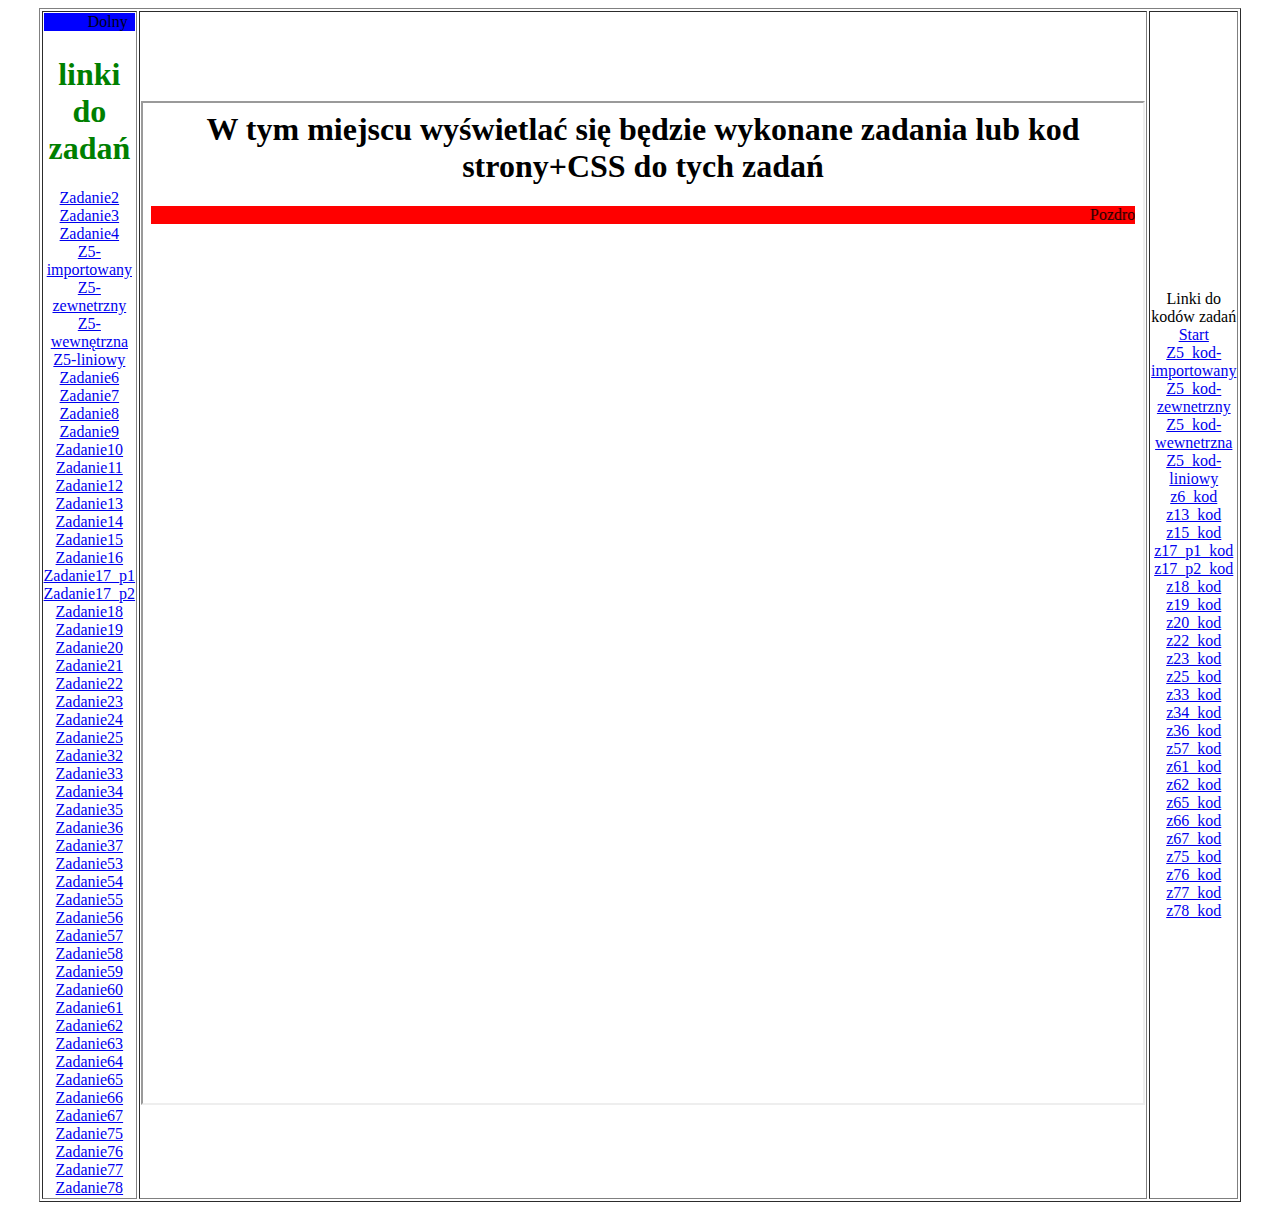
<file: index.html>
<!DOCTYPE html>
<html lang="pl">
<head>
    <meta charset="UTF-8">
</head>
<body>
<table width=95% border="1" align="center">
<tr>
<td width=18% align=center>
<marquee bgcolor="blue">Dolny</marquee>
<h1> <font color="green"> linki do zadań </h1>
<a href="zadanie2_doln.html" target="strony">Zadanie2</a>
<br>
<a href="zadanie3_doln.html" target="strony">Zadanie3</a>
<br>
<a href="zadanie4_doln.html" target="strony">Zadanie4</a>
<br>
<a href="doln_z5_1.html" target="strony">Z5-importowany</a>
<br>
<a href="doln_z5_2.html" target="strony">Z5-zewnetrzny</a>
<br>
<a href="doln_z5_3.html" target="strony">Z5-wewnętrzna</a>
<br>
<a href="doln_z5_4.html" target="strony">Z5-liniowy</a>
<br>
<a href="zadanie6_doln.html" target="strony">Zadanie6</a>
<br>
<a href="zadanie7_doln.html" target="strony">Zadanie7</a>
<br>
<a href="zadanie8_doln.html" target="strony">Zadanie8</a>
<br>
<a href="zadanie9_doln.html" target="strony">Zadanie9</a>
<br>
<a href="zadanie10_doln.html" target="strony">Zadanie10</a>
<br>
<a href="zadanie11_doln.html" target="strony">Zadanie11</a>
<br>
<a href="zadanie12_doln.html" target="strony">Zadanie12</a>
<br>
<a href="zadanie13_doln.html" target="strony">Zadanie13</a>
<br>
<a href="zadanie14_doln.html" target="strony">Zadanie14</a>
<br>
<a href="zadanie15_doln.html" target="strony">Zadanie15</a>
<br>
<a href="zadanie16_doln.html" target="strony">Zadanie16</a>
<br>
<a href="zadanie17_p1_doln.html" target="strony">Zadanie17_p1</a>
<br>
<a href="zadanie17_p2_doln.html" target="strony">Zadanie17_p2</a>
<br>
<a href="zadanie18_doln.html" target="strony">Zadanie18</a>
<br>
<a href="zadanie19_doln.html" target="strony">Zadanie19</a>
<br>
<a href="zadanie20_doln.html" target="strony">Zadanie20</a>
<br>
<a href="zadanie21_doln.html" target="strony">Zadanie21</a>
<br>
<a href="zadanie22_doln.html" target="strony">Zadanie22</a>
<br>
<a href="zadanie23_doln.html" target="strony">Zadanie23</a>
<br>
<a href="zadanie24_doln.html" target="strony">Zadanie24</a>
<br>
<a href="zadanie25_doln.html" target="strony">Zadanie25</a>
<br>
<a href="zadanie32_doln.html" target="strony">Zadanie32</a>
<br>
<a href="zadanie33_doln.html" target="strony">Zadanie33</a>
<br>
<a href="zadanie34_doln.html" target="strony">Zadanie34</a>
<br>
<a href="zadanie35_doln.html" target="strony">Zadanie35</a>
<br>
<a href="zadanie36_doln.html" target="strony">Zadanie36</a>
<br>
<a href="zadanie37_doln.html" target="strony">Zadanie37</a>
<br>
<a href="zadanie53_doln.html" target="strony">Zadanie53</a>
<br>
<a href="zadanie54_doln.html" target="strony">Zadanie54</a>
<br>
<a href="zadanie55_doln.html" target="strony">Zadanie55</a>
<br>
<a href="zadanie56_doln.html" target="strony">Zadanie56</a>
<br>
<a href="zadanie57_doln.html" target="strony">Zadanie57</a>
<br>
<a href="zadanie58_doln.html" target="strony">Zadanie58</a>
<br>
<a href="zadanie59_doln.html" target="strony">Zadanie59</a>
<br>
<a href="zadanie60_doln.html" target="strony">Zadanie60</a>
<br>
<a href="zadanie61_doln.html" target="strony">Zadanie61</a>
<br>
<a href="zadanie62_doln.html" target="strony">Zadanie62</a>
<br>
<a href="zadanie63_doln.html" target="strony">Zadanie63</a>
<br>
<a href="zadanie64_doln.html" target="strony">Zadanie64</a>
<br>
<a href="zadanie65_doln.html" target="strony">Zadanie65</a>
<br>
<a href="zadanie66_doln.html" target="strony">Zadanie66</a>
<br>
<a href="zadanie67_doln.html" target="strony">Zadanie67</a>
<br>
<a href="zadanie75_doln.html" target="strony">Zadanie75</a>
<br>
<a href="zadanie76_doln.html" target="strony">Zadanie76</a>
<br>
<a href="zadanie77_doln.html" target="strony">Zadanie77</a>
<br>
<a href="zadanie78_doln.html" target="strony">Zadanie78</a>
</td>

<td align=center><iframe width=1000 height=1000 name="strony" src="start.html" border="0"></iframe>
</td>
<td width=18% align=center>
Linki do kodów zadań
<br>
<a href="start.html" target="strony">Start</a>
<br>
<a href="doln_kod_z5_1.html" target="strony">Z5_kod-importowany</a>
<br>
<a href="doln_kod_z5_2.html" target="strony">Z5_kod-zewnetrzny</a>
<br>
<a href="doln_kod_z5_3.html" target="strony">Z5_kod-wewnetrzna</a>
<br>
<a href="doln_kod_z5_4.html" target="strony">Z5_kod-liniowy</a>
<br>
<a href="doln_z6kod.html" target="strony">z6_kod</a>
<br>
<a href="doln_z13kod.html" target="strony">z13_kod</a>
<br>
<a href="doln_z15kod.html" target="strony">z15_kod</a>
<br>
<a href="doln_z17_p1_kod.html" target="strony">z17_p1_kod</a>
<br>
<a href="doln_z17_p2_kod.html" target="strony">z17_p2_kod</a>
<br>
<a href="doln_z18_kod.html" target="strony">z18_kod</a>
<br>
<a href="doln_z19_kod.html" target="strony">z19_kod</a>
<br>
<a href="doln_z20_kod.html" target="strony">z20_kod</a>
<br>
<a href="doln_z22kod.html" target="strony">z22_kod</a>
<br>
<a href="doln_z23kod.html" target="strony">z23_kod</a>
<br>
<a href="doln_z25_kod.html" target="strony">z25_kod</a>
<br>
<a href="doln_z33kod.html" target="strony">z33_kod</a>
<br>
<a href="doln_z34_kod.html" target="strony">z34_kod</a>
<br>
<a href="zadanie36_doln_kod.html" target="strony">z36_kod</a>
<br>
<a href="zadanie57_doln_kod.html" target="strony">z57_kod</a>
<br>
<a href="zadanie61_doln_kod.html" target="strony">z61_kod</a>
<br>
<a href="zadanie62_doln_kod.html" target="strony">z62_kod</a>
<br>
<a href="zadanie65_doln_kod.html" target="strony">z65_kod</a>
<br>
<a href="zadanie66_doln_kod.html" target="strony">z66_kod</a>
<br>
<a href="zadanie67_doln_kod.html" target="strony">z67_kod</a>
<br>
<a href="zadanie75_doln_kod.html" target="strony">z75_kod</a>
<br>
<a href="zadanie76_doln_kod.html" target="strony">z76_kod</a>
<br>
<a href="zadanie77_doln_kod.html" target="strony">z77_kod</a>
<br>
<a href="zadanie78_doln_kod.html" target="strony">z78_kod</a>


</td>
</tr>
</table>
</body>
</html>
</file>
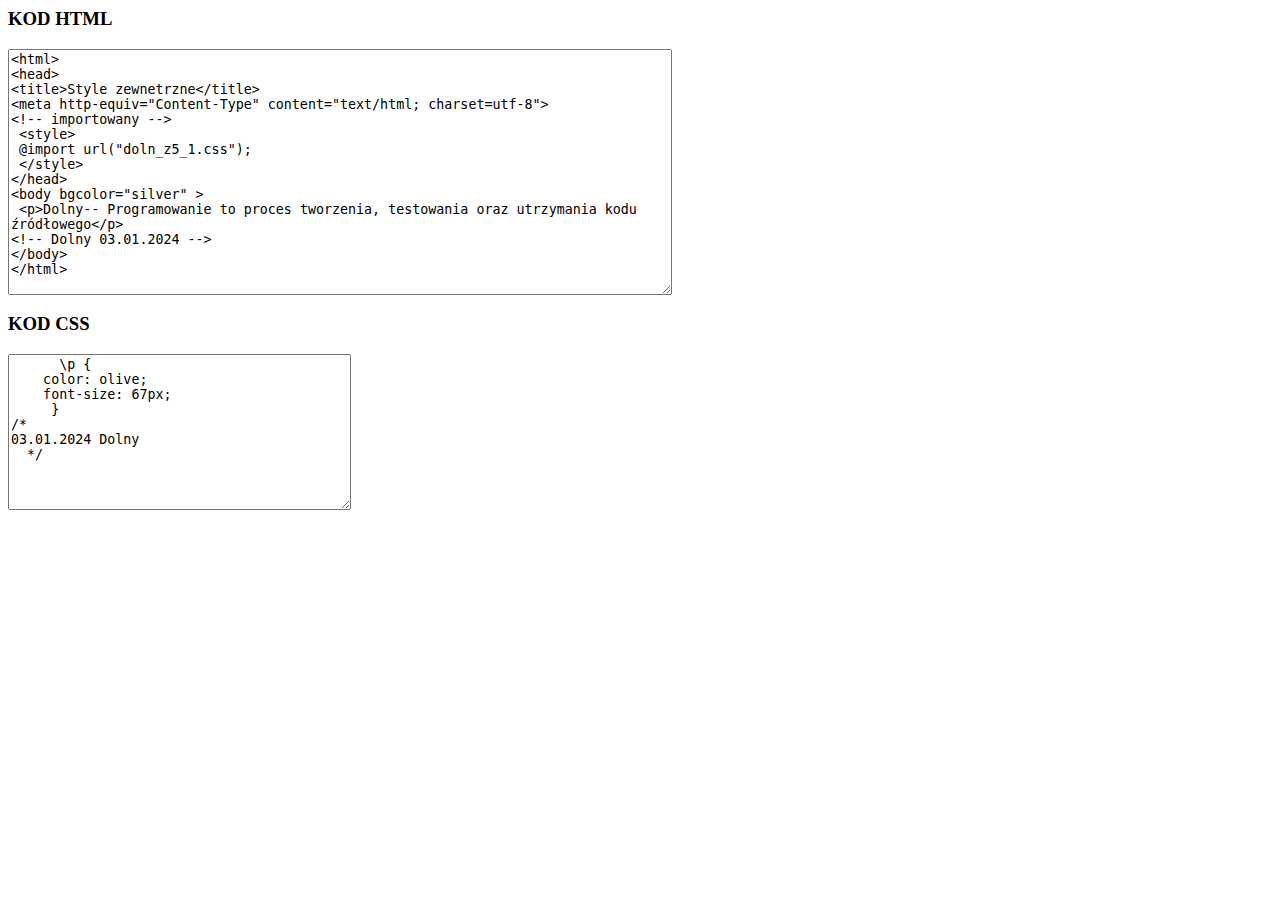
<file: doln_kod_z5_1.html>
<html>
  <head>
    <META charset="UTF-8"> 
  </head>
  <body>
      <h3><b>KOD HTML</b></h3>
      <textarea id="textarea" name="textarea" rows="16" cols="80">
<html>
<head>
<title>Style zewnetrzne</title>
<meta http-equiv="Content-Type" content="text/html; charset=utf-8">
<!-- importowany -->
 <style>
 @import url("doln_z5_1.css");
 </style>
</head>
<body bgcolor="silver" >
 <p>Dolny-- Programowanie to proces tworzenia, testowania oraz utrzymania kodu źródłowego</p>
<!-- Dolny 03.01.2024 -->
</body>
</html>

            </textarea>
            <h3><b>KOD CSS</b></h3>
            <textarea id="textarea" name="textarea" rows="10" cols="40">
      \p {
    color: olive;
    font-size: 67px;
     }
/* 
03.01.2024 Dolny
  */

                    </textarea>
  </body>
</html>
</file>
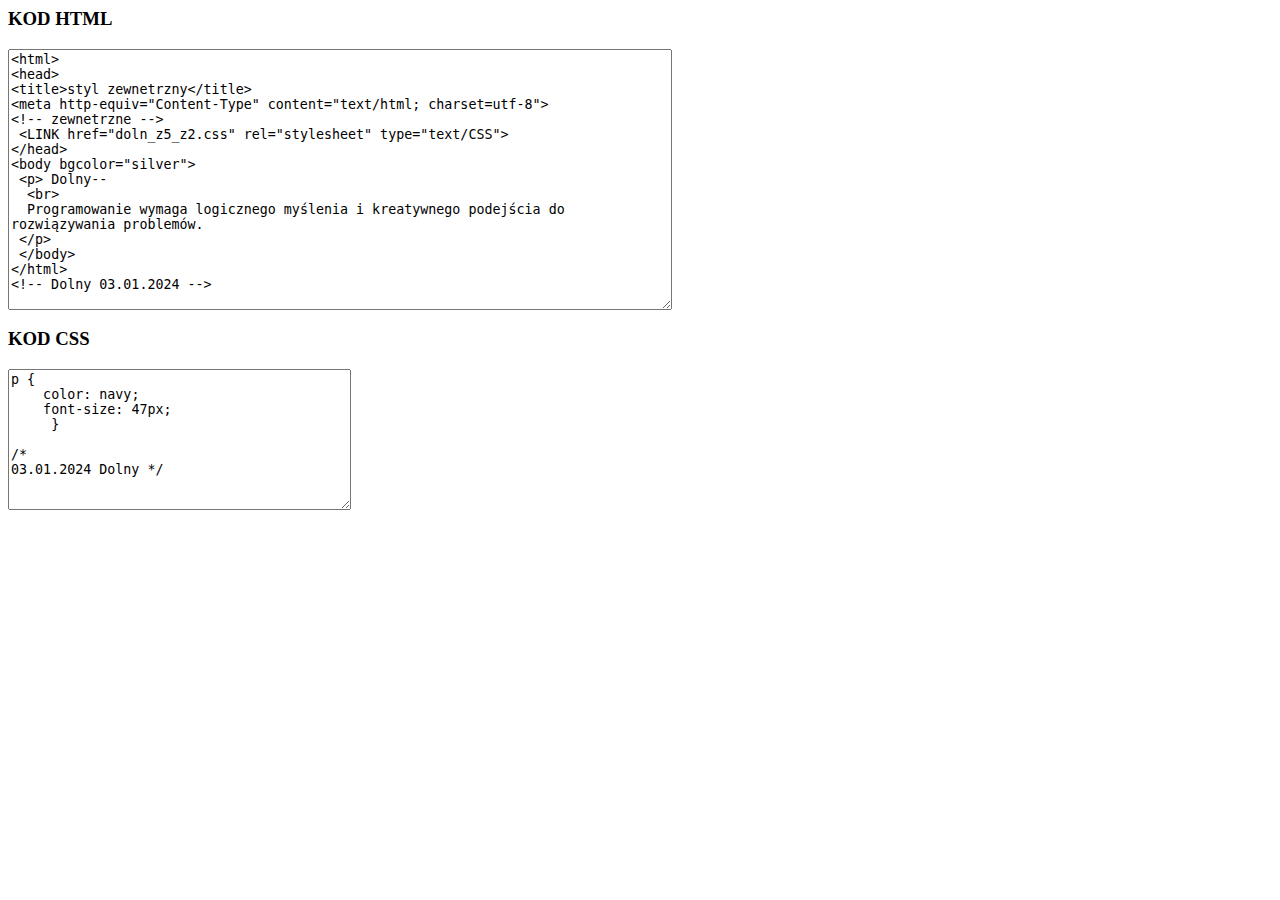
<file: doln_kod_z5_2.html>
<html>
  <head>
    <META charset="UTF-8"> 
  </head>
  <body>
      <h3><b>KOD HTML</b></h3>
      <textarea id="textarea" name="textarea" rows="17" cols="80">
<html>
<head>
<title>styl zewnetrzny</title>
<meta http-equiv="Content-Type" content="text/html; charset=utf-8">
<!-- zewnetrzne -->
 <LINK href="doln_z5_z2.css" rel="stylesheet" type="text/CSS">
</head>
<body bgcolor="silver">
 <p> Dolny--
  <br>
  Programowanie wymaga logicznego myślenia i kreatywnego podejścia do rozwiązywania problemów.
 </p>
 </body>
</html>
<!-- Dolny 03.01.2024 -->

            </textarea>
            <h3><b>KOD CSS</b></h3>
            <textarea id="textarea" name="textarea" rows="9" cols="40">
p {
    color: navy;
    font-size: 47px;
     }
    
/* 
03.01.2024 Dolny */

                    </textarea>
  </body>
</html>
</file>
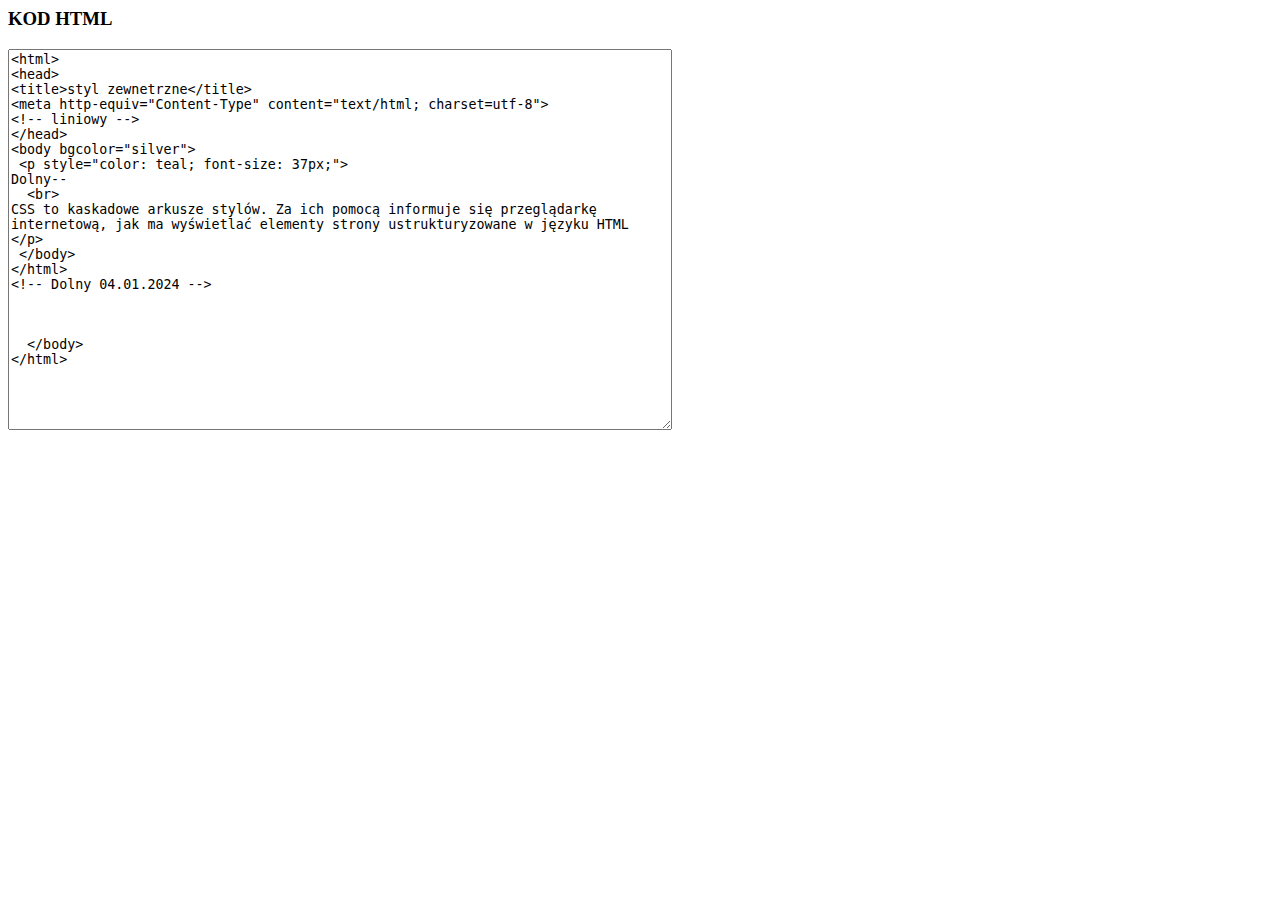
<file: doln_kod_z5_3.html>
<html>
  <head>
    <META charset="UTF-8"> 
  </head>
  <body>
      <h3><b>KOD HTML</b></h3>
      <textarea id="textarea" name="textarea" rows="25" cols="80">
<html>
<head>
<title>styl zewnetrzne</title>
<meta http-equiv="Content-Type" content="text/html; charset=utf-8">
<!-- liniowy -->
</head>
<body bgcolor="silver">
 <p style="color: teal; font-size: 37px;"> 
Dolny--
  <br>
CSS to kaskadowe arkusze stylów. Za ich pomocą informuje się przeglądarkę internetową, jak ma wyświetlać elementy strony ustrukturyzowane w języku HTML
</p>
 </body>
</html>
<!-- Dolny 04.01.2024 -->



  </body>
</html>
</file>
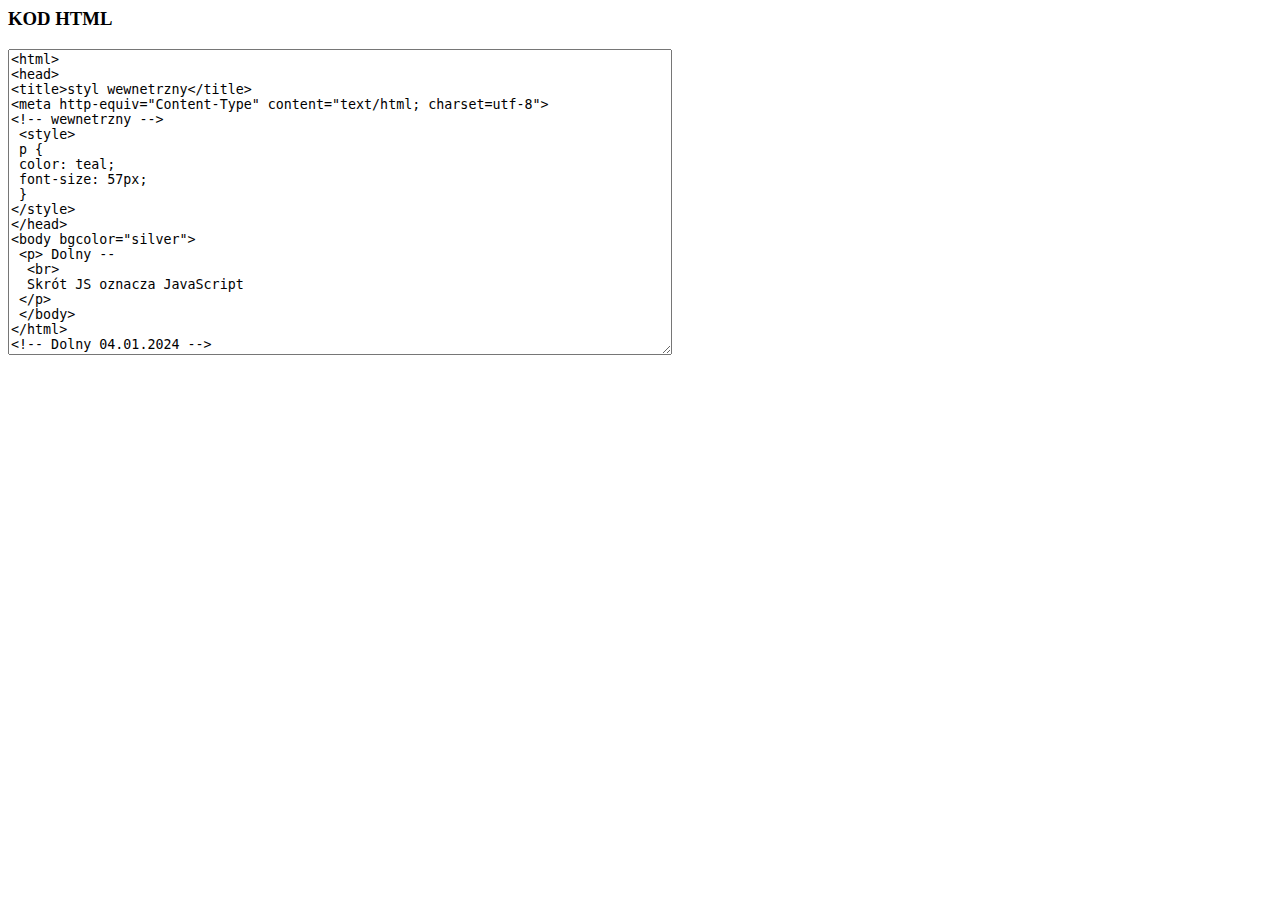
<file: doln_kod_z5_4.html>
<html>
  <head>
    <META charset="UTF-8"> 
  </head>
  <body>
      <h3><b>KOD HTML</b></h3>
      <textarea id="textarea" name="textarea" rows="20" cols="80">
<html>
<head>
<title>styl wewnetrzny</title>
<meta http-equiv="Content-Type" content="text/html; charset=utf-8">
<!-- wewnetrzny -->
 <style>
 p {
 color: teal;
 font-size: 57px;
 }
</style>
</head>
<body bgcolor="silver">
 <p> Dolny --
  <br>
  Skrót JS oznacza JavaScript
 </p>
 </body>
</html>
<!-- Dolny 04.01.2024 -->

  </body>
</html>
</file>
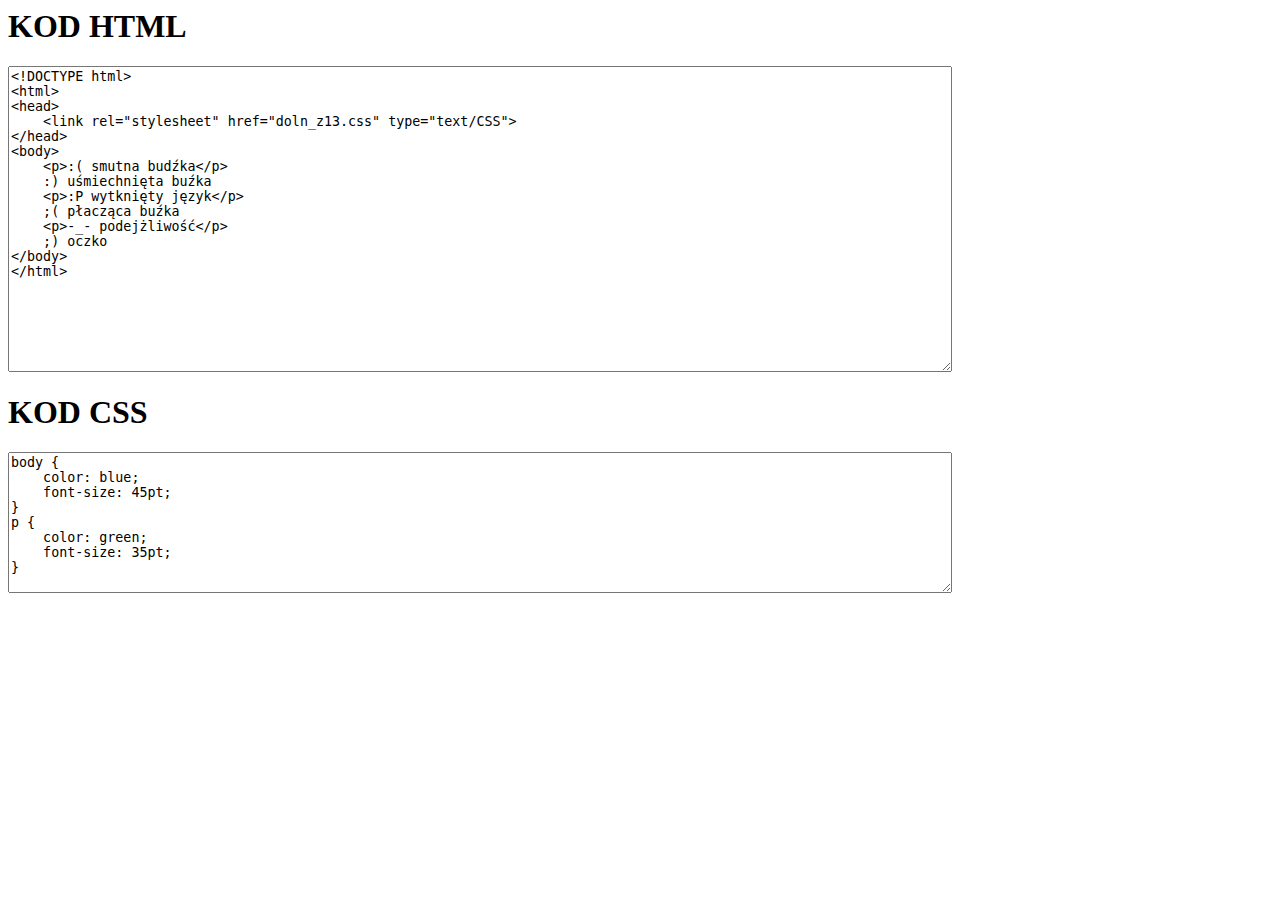
<file: doln_z13kod.html>
<!--Dolny 15.12.2023-->
<html>
<head>
    <meta http-equiv="Content-Type" content="text/html; charset=utf-8">
    <meta charset="UTF-8">
</head>
<body>
    <H1>KOD HTML</H1>
<textarea cols="115" rows="20">
<!DOCTYPE html>
<html>
<head>
    <link rel="stylesheet" href="doln_z13.css" type="text/CSS">
</head>
<body>
    <p>:( smutna budźka</p>
    :) uśmiechnięta buźka
    <p>:P wytknięty język</p>
    ;( płacząca buźka
    <p>-_- podejżliwość</p>
    ;) oczko
</body>
</html>
</textarea>
<H1>KOD CSS</H1>
<textarea cols="115" rows="9">
body {
    color: blue;
    font-size: 45pt;
}
p {
    color: green;
    font-size: 35pt;
}
</textarea>
</body>
</html>
</file>
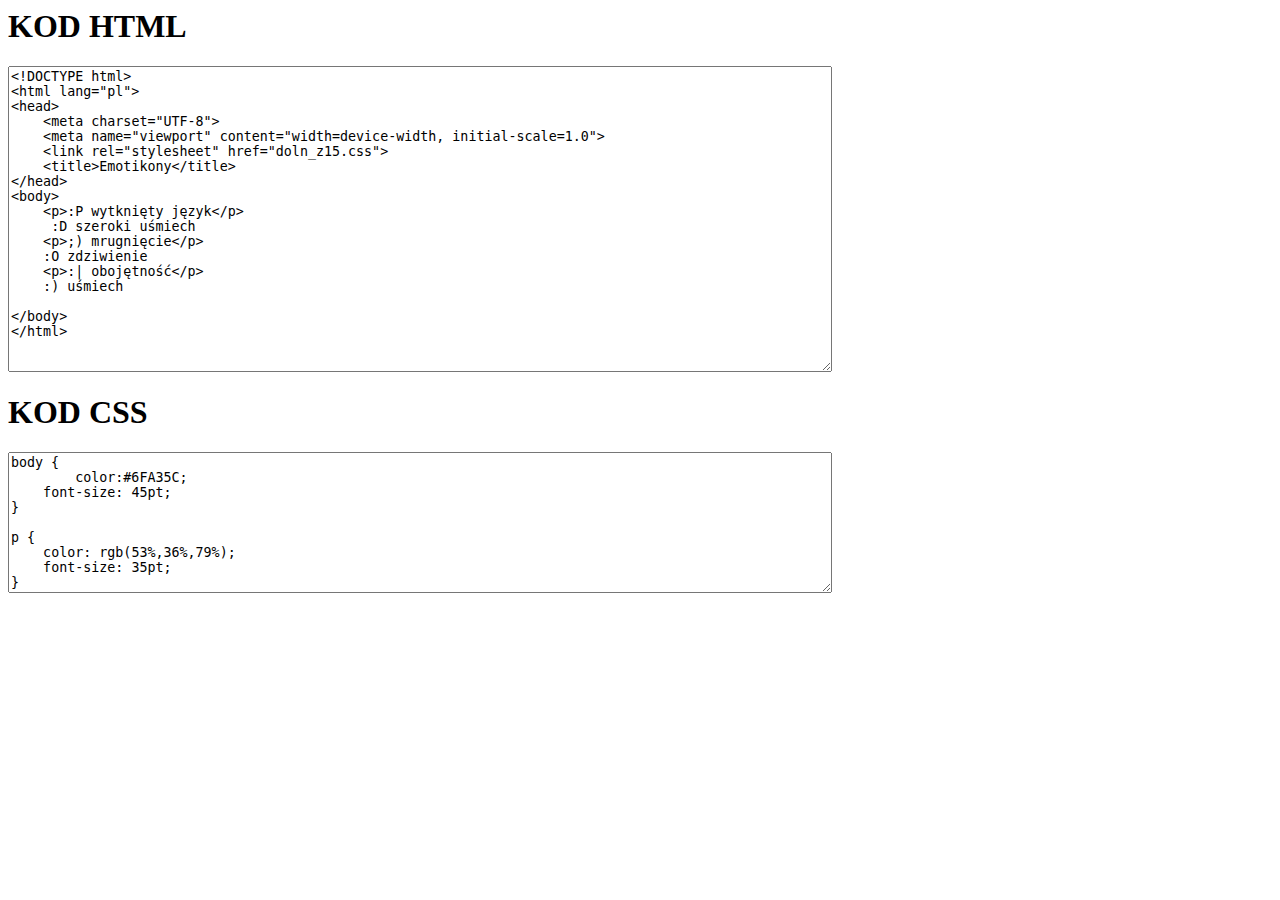
<file: doln_z15kod.html>
<!--Dolny 15.12.2023-->
<html>
<head>
    <meta http-equiv="Content-Type" content="text/html; charset=utf-8">
    <meta charset="UTF-8">
</head>
<body>
    <H1>KOD HTML</H1>
<textarea cols="100" rows="20">
<!DOCTYPE html>
<html lang="pl">
<head>
    <meta charset="UTF-8">
    <meta name="viewport" content="width=device-width, initial-scale=1.0">
    <link rel="stylesheet" href="doln_z15.css">
    <title>Emotikony</title>
</head>
<body>
    <p>:P wytknięty język</p>
     :D szeroki uśmiech
    <p>;) mrugnięcie</p>
    :O zdziwienie
    <p>:| obojętność</p>
    :) uśmiech

</body>
</html>
</textarea>
<H1>KOD CSS</H1>
<textarea cols="100" rows="9">
body {
	color:#6FA35C;
    font-size: 45pt;
}

p {
    color: rgb(53%,36%,79%);
    font-size: 35pt;
}

</textarea>
</body>
</html>
</file>
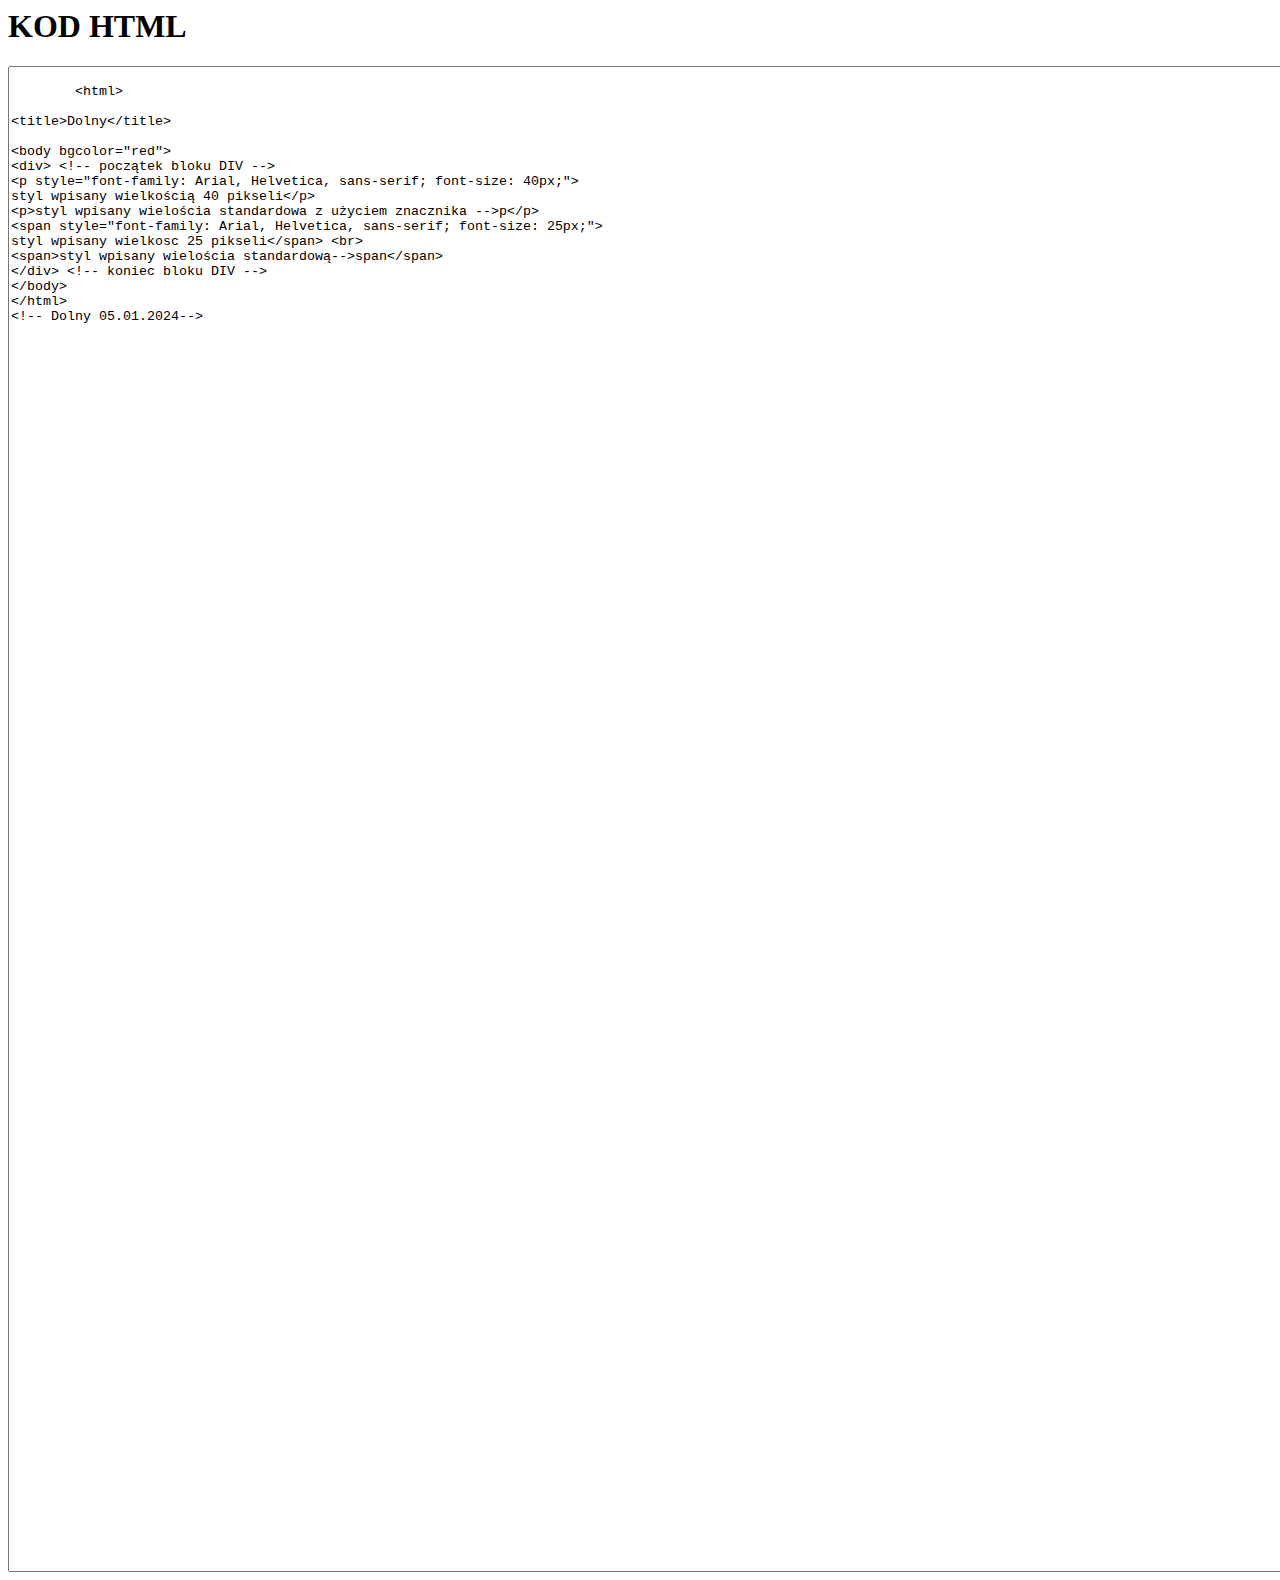
<file: doln_z17_p1_kod.html>
<!--Dolny 05.01.2024-->
<html>
	<head>
		<meta charset="UTF-8">
	</head>
<body>
    <h1> KOD HTML</h1>
	<textarea cols="300" rows="100">
	
	<html>

<title>Dolny</title>

<body bgcolor="red">
<div> <!-- początek bloku DIV -->
<p style="font-family: Arial, Helvetica, sans-serif; font-size: 40px;">
styl wpisany wielkością 40 pikseli</p>
<p>styl wpisany wielościa standardowa z użyciem znacznika -->p</p>
<span style="font-family: Arial, Helvetica, sans-serif; font-size: 25px;">
styl wpisany wielkosc 25 pikseli</span> <br>
<span>styl wpisany wielościa standardową-->span</span>
</div> <!-- koniec bloku DIV -->
</body>
</html>
<!-- Dolny 05.01.2024-->


</textarea>
</body>
</html>
</file>
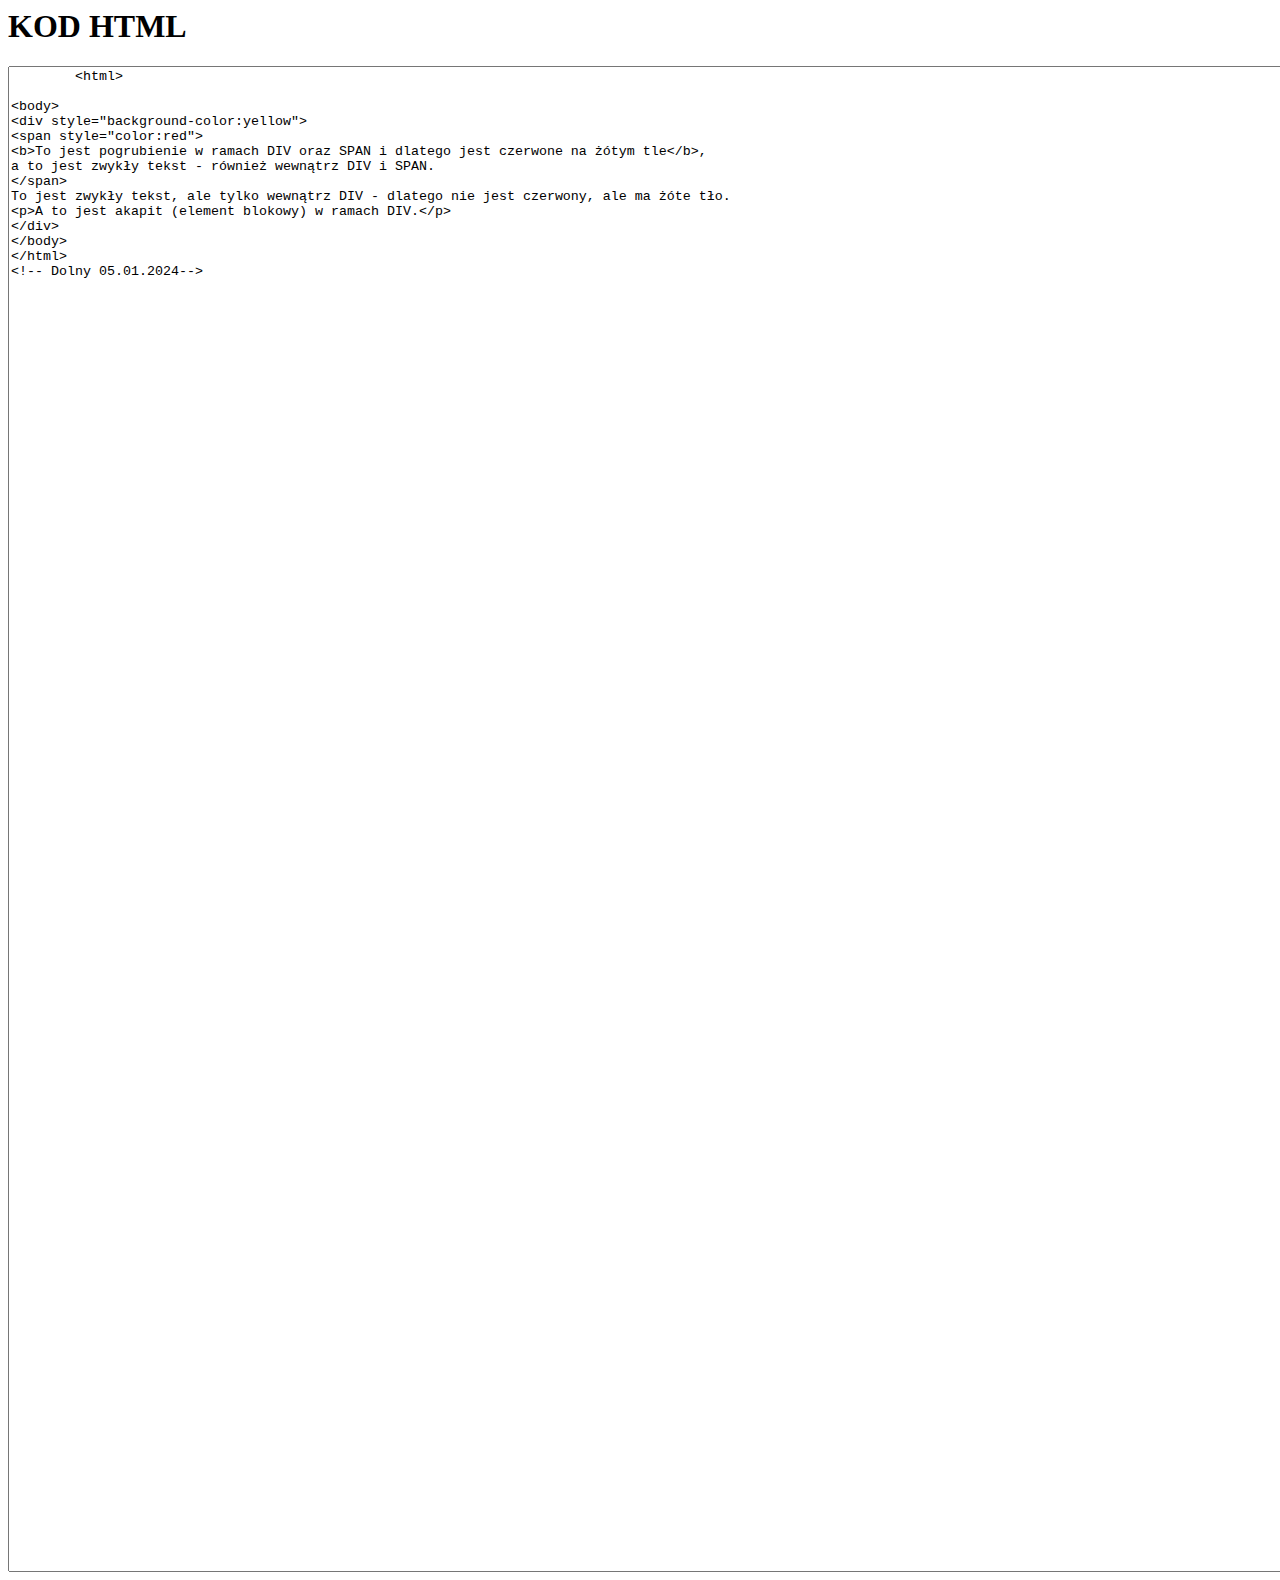
<file: doln_z17_p2_kod.html>
<!--Dolny 04.01.2024-->
<html>
	<head>
		<meta http-equiv="Content-Type" content="text/html; charset=utf-8">
		<meta charset="UTF-8">
	</head>
<body>
    <h1> KOD HTML</h1>
	<textarea cols="300" rows="100">
	<html>

<body>
<div style="background-color:yellow">
<span style="color:red">
<b>To jest pogrubienie w ramach DIV oraz SPAN i dlatego jest czerwone na żótym tle</b>,
a to jest zwykły tekst - również wewnątrz DIV i SPAN.
</span>
To jest zwykły tekst, ale tylko wewnątrz DIV - dlatego nie jest czerwony, ale ma żóte tło.
<p>A to jest akapit (element blokowy) w ramach DIV.</p>
</div>
</body>
</html>
<!-- Dolny 05.01.2024-->






</textarea>
</body>
</html>
</file>
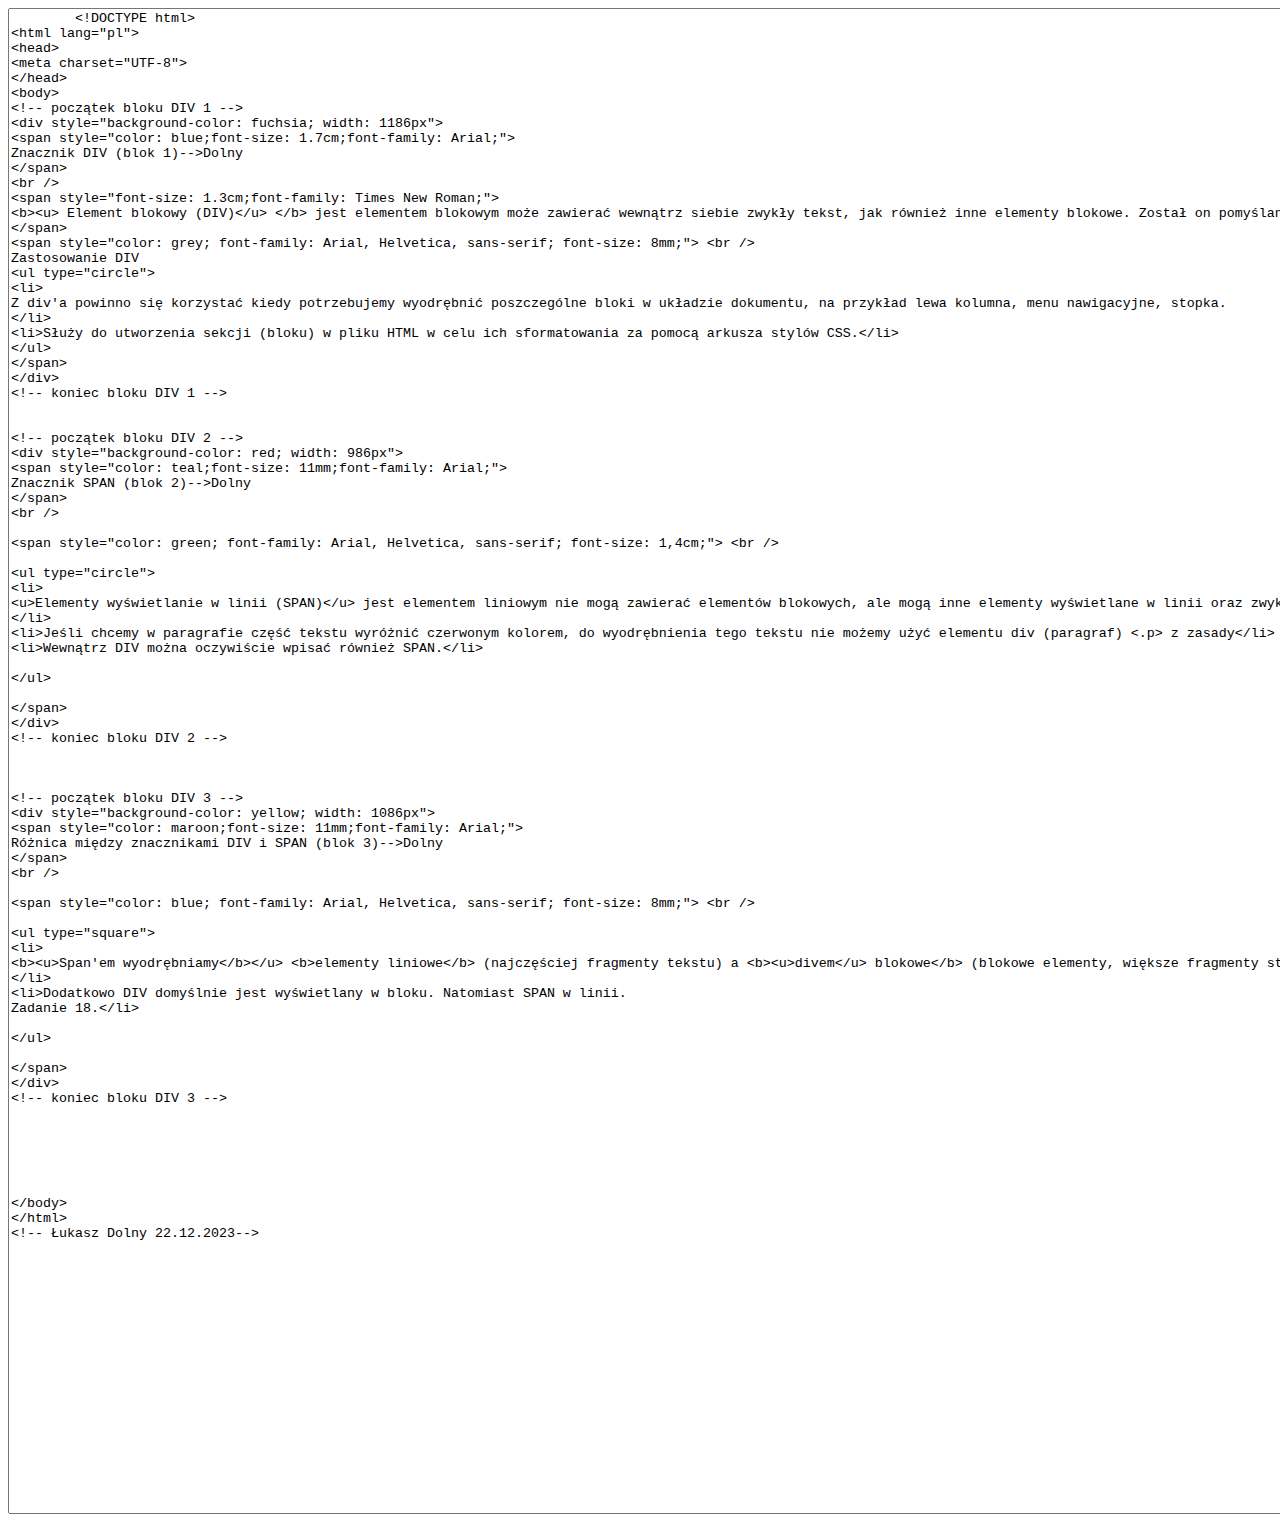
<file: doln_z18_kod.html>
<!--Dolny 22.12.2023-->
<html>
	<head>
		<meta charset="UTF-8">
	</head>
<body>
    
	<textarea cols="300" rows="100">
	<!DOCTYPE html>
<html lang="pl">
<head>
<meta charset="UTF-8">
</head>
<body>
<!-- początek bloku DIV 1 -->
<div style="background-color: fuchsia; width: 1186px">
<span style="color: blue;font-size: 1.7cm;font-family: Arial;">
Znacznik DIV (blok 1)-->Dolny
</span>
<br />
<span style="font-size: 1.3cm;font-family: Times New Roman;">
<b><u> Element blokowy (DIV)</u> </b> jest elementem blokowym może zawierać wewnątrz siebie zwykły tekst, jak również inne elementy blokowe. Został on pomyślany do tworzenia obszerniejszych struktur.
</span>
<span style="color: grey; font-family: Arial, Helvetica, sans-serif; font-size: 8mm;"> <br />
Zastosowanie DIV
<ul type="circle">
<li>
Z div'a powinno się korzystać kiedy potrzebujemy wyodrębnić poszczególne bloki w układzie dokumentu, na przykład lewa kolumna, menu nawigacyjne, stopka.
</li>
<li>Służy do utworzenia sekcji (bloku) w pliku HTML w celu ich sformatowania za pomocą arkusza stylów CSS.</li>
</ul>
</span>
</div>
<!-- koniec bloku DIV 1 -->


<!-- początek bloku DIV 2 -->
<div style="background-color: red; width: 986px">
<span style="color: teal;font-size: 11mm;font-family: Arial;">
Znacznik SPAN (blok 2)-->Dolny
</span>
<br />

<span style="color: green; font-family: Arial, Helvetica, sans-serif; font-size: 1,4cm;"> <br />

<ul type="circle">
<li>
<u>Elementy wyświetlanie w linii (SPAN)</u> jest elementem liniowym nie mogą zawierać elementów blokowych, ale mogą inne elementy wyświetlane w linii oraz zwykły tekst.
</li>
<li>Jeśli chcemy w paragrafie część tekstu wyróżnić czerwonym kolorem, do wyodrębnienia tego tekstu nie możemy użyć elementu div (paragraf) <.p> z zasady</li>
<li>Wewnątrz DIV można oczywiście wpisać również SPAN.</li>

</ul>

</span>
</div>
<!-- koniec bloku DIV 2 -->



<!-- początek bloku DIV 3 -->
<div style="background-color: yellow; width: 1086px">
<span style="color: maroon;font-size: 11mm;font-family: Arial;">
Różnica między znacznikami DIV i SPAN (blok 3)-->Dolny
</span>
<br />

<span style="color: blue; font-family: Arial, Helvetica, sans-serif; font-size: 8mm;"> <br />

<ul type="square">
<li>
<b><u>Span'em wyodrębniamy</b></u> <b>elementy liniowe</b> (najczęściej fragmenty tekstu) a <b><u>divem</u> blokowe</b> (blokowe elementy, większe fragmenty struktury składające się na układ strony)
</li>
<li>Dodatkowo DIV domyślnie jest wyświetlany w bloku. Natomiast SPAN w linii.
Zadanie 18.</li>

</ul>

</span>
</div>
<!-- koniec bloku DIV 3 -->






</body>
</html>
<!-- Łukasz Dolny 22.12.2023-->
</textarea>
</body>
</html>
</file>
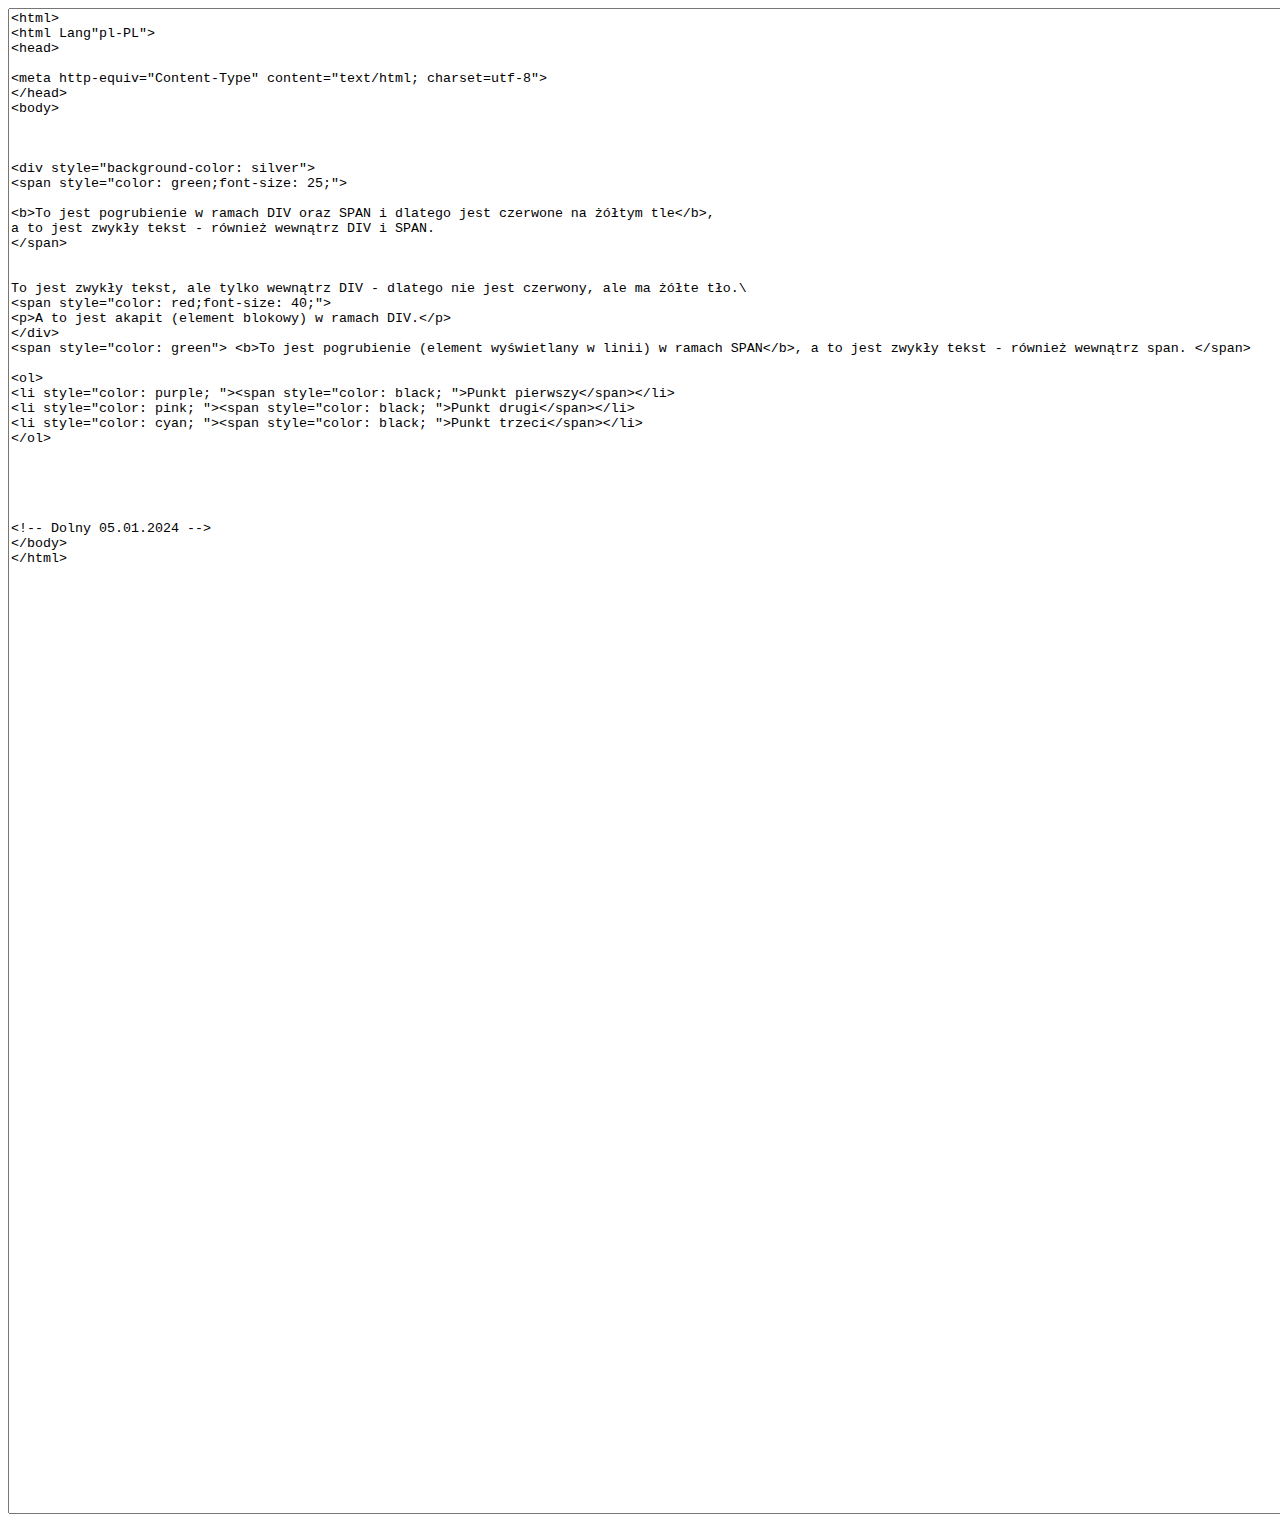
<file: doln_z19_kod.html>
<!--Dolny 04.01.2024-->
<html>
<head>
    <meta http-equiv="Content-Type" content="text/html; charset=utf-8">
    
        <meta charset="UTF-8">
        </head>
   
<body>
    
	<textarea cols="300" rows="100">
<html>
<html Lang"pl-PL">
<head>

<meta http-equiv="Content-Type" content="text/html; charset=utf-8">
</head>
<body>



<div style="background-color: silver">
<span style="color: green;font-size: 25;">

<b>To jest pogrubienie w ramach DIV oraz SPAN i dlatego jest czerwone na żółtym tle</b>,
a to jest zwykły tekst - również wewnątrz DIV i SPAN.
</span>


To jest zwykły tekst, ale tylko wewnątrz DIV - dlatego nie jest czerwony, ale ma żółte tło.\
<span style="color: red;font-size: 40;">
<p>A to jest akapit (element blokowy) w ramach DIV.</p>
</div>
<span style="color: green"> <b>To jest pogrubienie (element wyświetlany w linii) w ramach SPAN</b>, a to jest zwykły tekst - również wewnątrz span. </span>

<ol>
<li style="color: purple; "><span style="color: black; ">Punkt pierwszy</span></li>
<li style="color: pink; "><span style="color: black; ">Punkt drugi</span></li>
<li style="color: cyan; "><span style="color: black; ">Punkt trzeci</span></li>
</ol>





<!-- Dolny 05.01.2024 -->
</body>
</html>
</textarea>
</body>
</html>
</file>
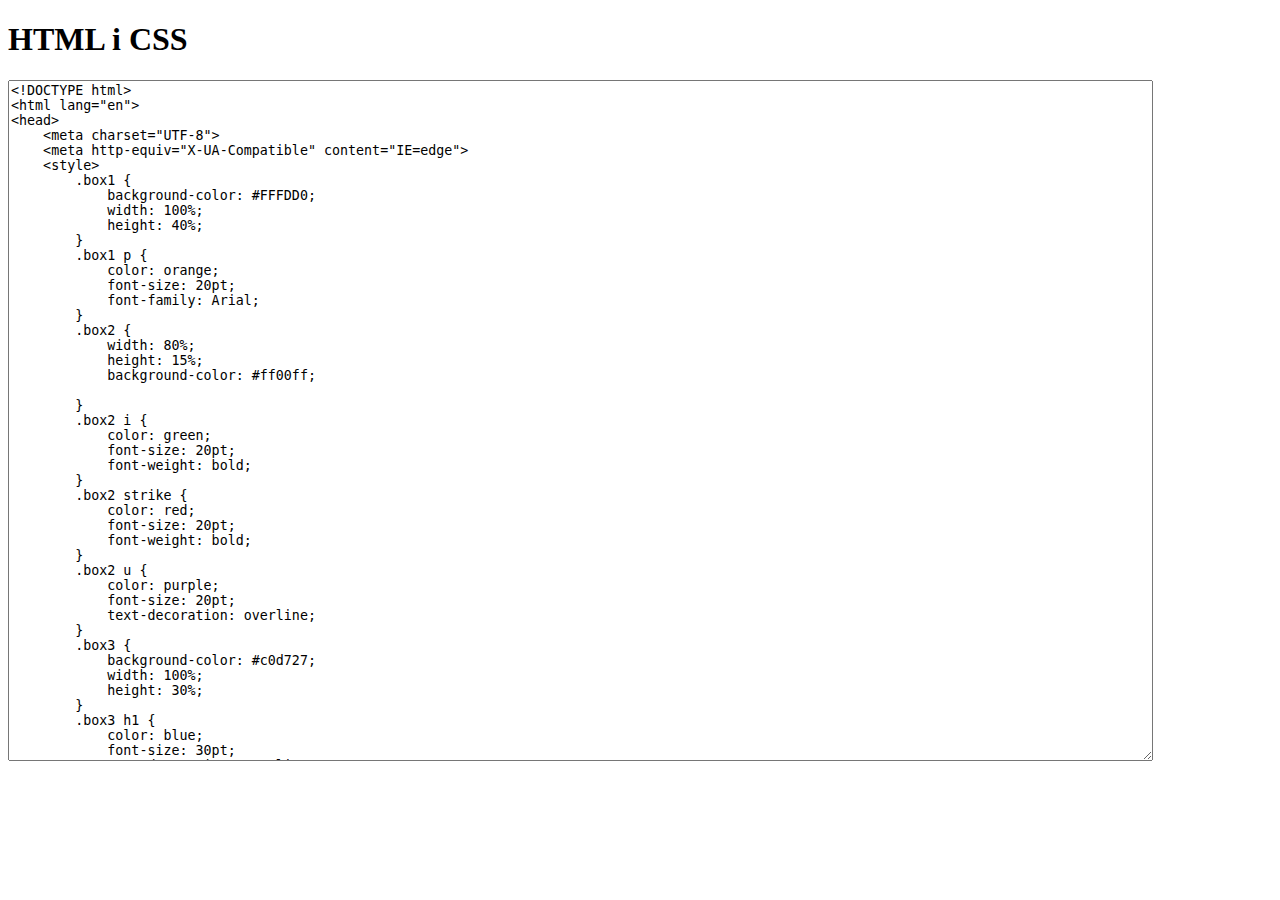
<file: doln_z20_kod.html>
<!DOCTYPE html>
<html lang="en">
<head>
    <meta charset="UTF-8">
    <meta http-equiv="X-UA-Compatible" content="IE=edge">
</head>
<body>
    <h1>HTML i CSS</h1>
    <textarea cols="140" rows="45">
<!DOCTYPE html>
<html lang="en">
<head>
    <meta charset="UTF-8">
    <meta http-equiv="X-UA-Compatible" content="IE=edge">
    <style>
        .box1 {
            background-color: #FFFDD0;
            width: 100%;
            height: 40%;
        }
        .box1 p {
            color: orange;
            font-size: 20pt;
            font-family: Arial;
        }
        .box2 {
            width: 80%;
            height: 15%;
            background-color: #ff00ff;

        }
        .box2 i {
            color: green;
            font-size: 20pt;
            font-weight: bold;
        }
        .box2 strike {
            color: red;
            font-size: 20pt;
            font-weight: bold;
        }
        .box2 u {
            color: purple;
            font-size: 20pt;
            text-decoration: overline;
        }
        .box3 {
            background-color: #c0d727;
            width: 100%;
            height: 30%;
        }
        .box3 h1 {
            color: blue;
            font-size: 30pt;
            text-decoration: overline;
        }
    </style>
</head>
<body>
    <div class="box1"> <p>
    P jest kolorem pomarańczowym <br><br>
    wielkością 20 punktów <br><br>
    i czcionką Arial <br><br>
    (Informatyka - nauka ścisła oraz techniczna zajmująca się przetwarzaniem informacji, w tym również technologiami przetwarzania informacji oraz technologiami wytwarzania systemów przetwarzających informacje.)
    </p> </div>

    <div class="box2"> <p>
        <i>I jest pogrubione</i> <strike>Strike jest przekreślone (Super Tekst)</strike> <u>U ma podkreślene (Fajny Tekst)</u>
    </p> </div>

    <div class="box3"><p>
        <h1>Nagłówek poziomu 1. jest podkreślony (tekst)</h1> <br>
        <ol>
            <li style="color:blue;font-size:25pt">Punkt pierwszy (Wysoki)</li>
            <li style="color:red;font-size:20pt">Punkt drugi (średni)</li>
            <li style="color:gray;font-size:15pt">Punt trzeci (niski) </li>
        </ol>
    </p></div>
</body>
</html>
<!-- Łukasz Dolny 12 01 2024-->
    </textarea>
</body>
</html>
</file>
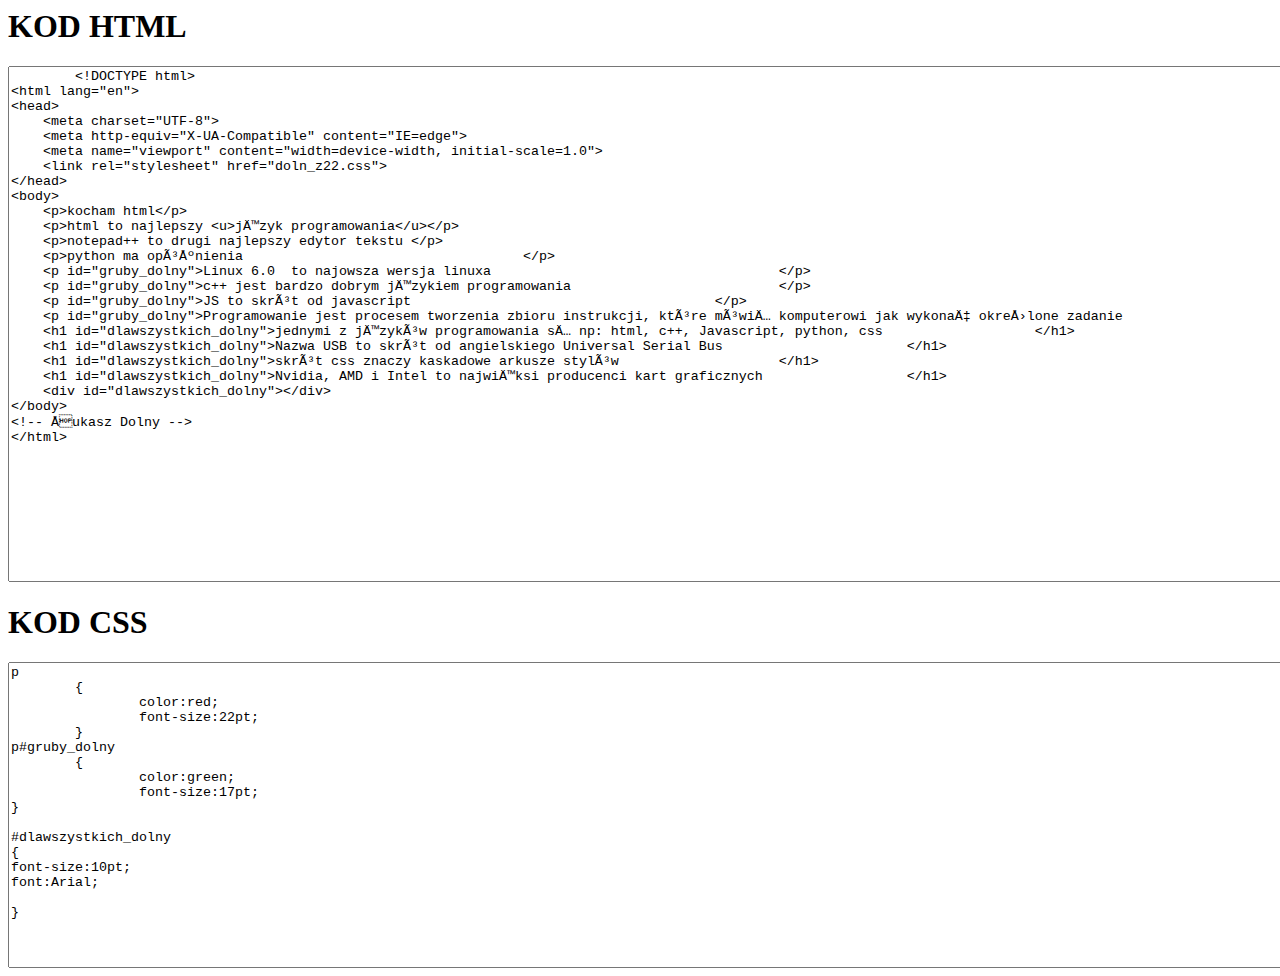
<file: doln_z22kod.html>
<!--Łukasz Dolny-->
<html>

<body>
    <h1> KOD HTML</h1>
	<textarea cols="300" rows="34">
	<!DOCTYPE html>
<html lang="en">
<head>
    <meta charset="UTF-8">
    <meta http-equiv="X-UA-Compatible" content="IE=edge">
    <meta name="viewport" content="width=device-width, initial-scale=1.0">
    <link rel="stylesheet" href="doln_z22.css">
</head>
<body>
    <p>kocham html</p>
    <p>html to najlepszy <u>język programowania</u></p>
    <p>notepad++ to drugi najlepszy edytor tekstu </p>
    <p>python ma opóźnienia					</p>
    <p id="gruby_dolny">Linux 6.0  to najowsza wersja linuxa					</p>
    <p id="gruby_dolny">c++ jest bardzo dobrym językiem programowania				</p>
    <p id="gruby_dolny">JS to skrót od javascript					</p>
    <p id="gruby_dolny">Programowanie jest procesem tworzenia zbioru instrukcji, które mówią komputerowi jak wykonać określone zadanie					</p>
    <h1 id="dlawszystkich_dolny">jednymi z języków programowania są np: html, c++, Javascript, python, css			</h1>
    <h1 id="dlawszystkich_dolny">Nazwa USB to skrót od angielskiego Universal Serial Bus			</h1>
    <h1 id="dlawszystkich_dolny">skrót css znaczy kaskadowe arkusze stylów			</h1>
    <h1 id="dlawszystkich_dolny">Nvidia, AMD i Intel to najwięksi producenci kart graficznych			</h1>
    <div id="dlawszystkich_dolny"></div>
</body>
<!-- Łukasz Dolny -->
</html>
</textarea>
<h1>KOD CSS</h1>
<textarea cols="300" rows="20">
p
	{
		color:red;
		font-size:22pt;
	}
p#gruby_dolny
	{
		color:green;
		font-size:17pt;
}

#dlawszystkich_dolny
{
font-size:10pt;
font:Arial;

}
</textarea>
</body>
</html>
</file>
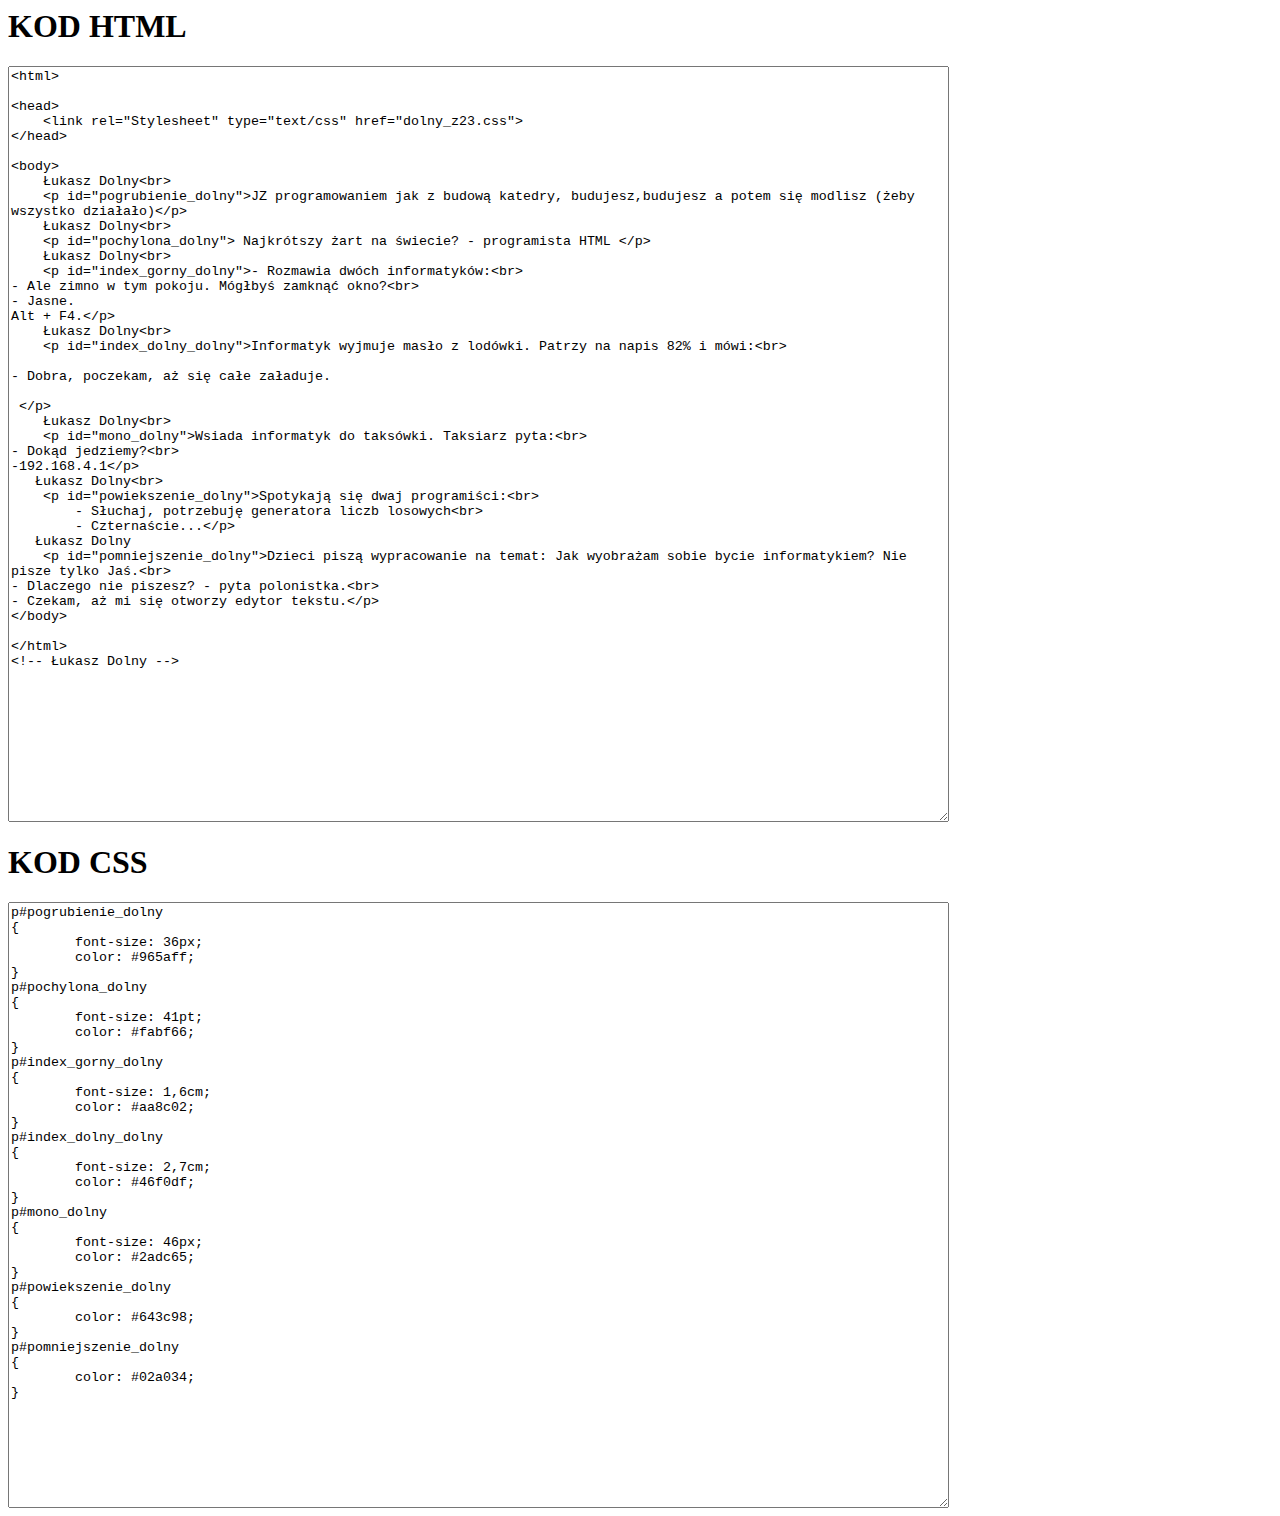
<file: doln_z23kod.html>
<!--Dolny 15.12.2023-->
<html>
<head>
    <meta http-equiv="Content-Type" content="text/html; charset=utf-8">
</head>
<body>
    <H1>KOD HTML</H1>
<textarea cols="115" rows="50">
<html>

<head>
    <link rel="Stylesheet" type="text/css" href="dolny_z23.css">
</head>

<body>
    Łukasz Dolny<br>
    <p id="pogrubienie_dolny">JZ programowaniem jak z budową katedry, budujesz,budujesz a potem się modlisz (żeby wszystko działało)</p>
    Łukasz Dolny<br>
    <p id="pochylona_dolny"> Najkrótszy żart na świecie? - programista HTML </p>
    Łukasz Dolny<br>
    <p id="index_gorny_dolny">- Rozmawia dwóch informatyków:<br>
- Ale zimno w tym pokoju. Mógłbyś zamknąć okno?<br>
- Jasne.
Alt + F4.</p>
    Łukasz Dolny<br>
    <p id="index_dolny_dolny">Informatyk wyjmuje masło z lodówki. Patrzy na napis 82% i mówi:<br>

- Dobra, poczekam, aż się całe załaduje.

 </p>
    Łukasz Dolny<br>
    <p id="mono_dolny">Wsiada informatyk do taksówki. Taksiarz pyta:<br>
- Dokąd jedziemy?<br>
-192.168.4.1</p>
   Łukasz Dolny<br>
    <p id="powiekszenie_dolny">Spotykają się dwaj programiści:<br>
        - Słuchaj, potrzebuję generatora liczb losowych<br>
        - Czternaście...</p>
   Łukasz Dolny
    <p id="pomniejszenie_dolny">Dzieci piszą wypracowanie na temat: Jak wyobrażam sobie bycie informatykiem? Nie pisze tylko Jaś.<br>
- Dlaczego nie piszesz? - pyta polonistka.<br>
- Czekam, aż mi się otworzy edytor tekstu.</p>
</body>

</html>
<!-- Łukasz Dolny -->
</textarea>
<H1>KOD CSS</H1>
<textarea cols="115" rows="40">
p#pogrubienie_dolny
{
	font-size: 36px;
	color: #965aff;
}
p#pochylona_dolny
{
	font-size: 41pt;
	color: #fabf66;
}
p#index_gorny_dolny
{
	font-size: 1,6cm;
	color: #aa8c02;
}
p#index_dolny_dolny
{
	font-size: 2,7cm;
	color: #46f0df;
}
p#mono_dolny
{
	font-size: 46px;
	color: #2adc65;
}
p#powiekszenie_dolny
{
	color: #643c98;
}
p#pomniejszenie_dolny
{
	color: #02a034;
}
</textarea>
</body>
</html>
</file>
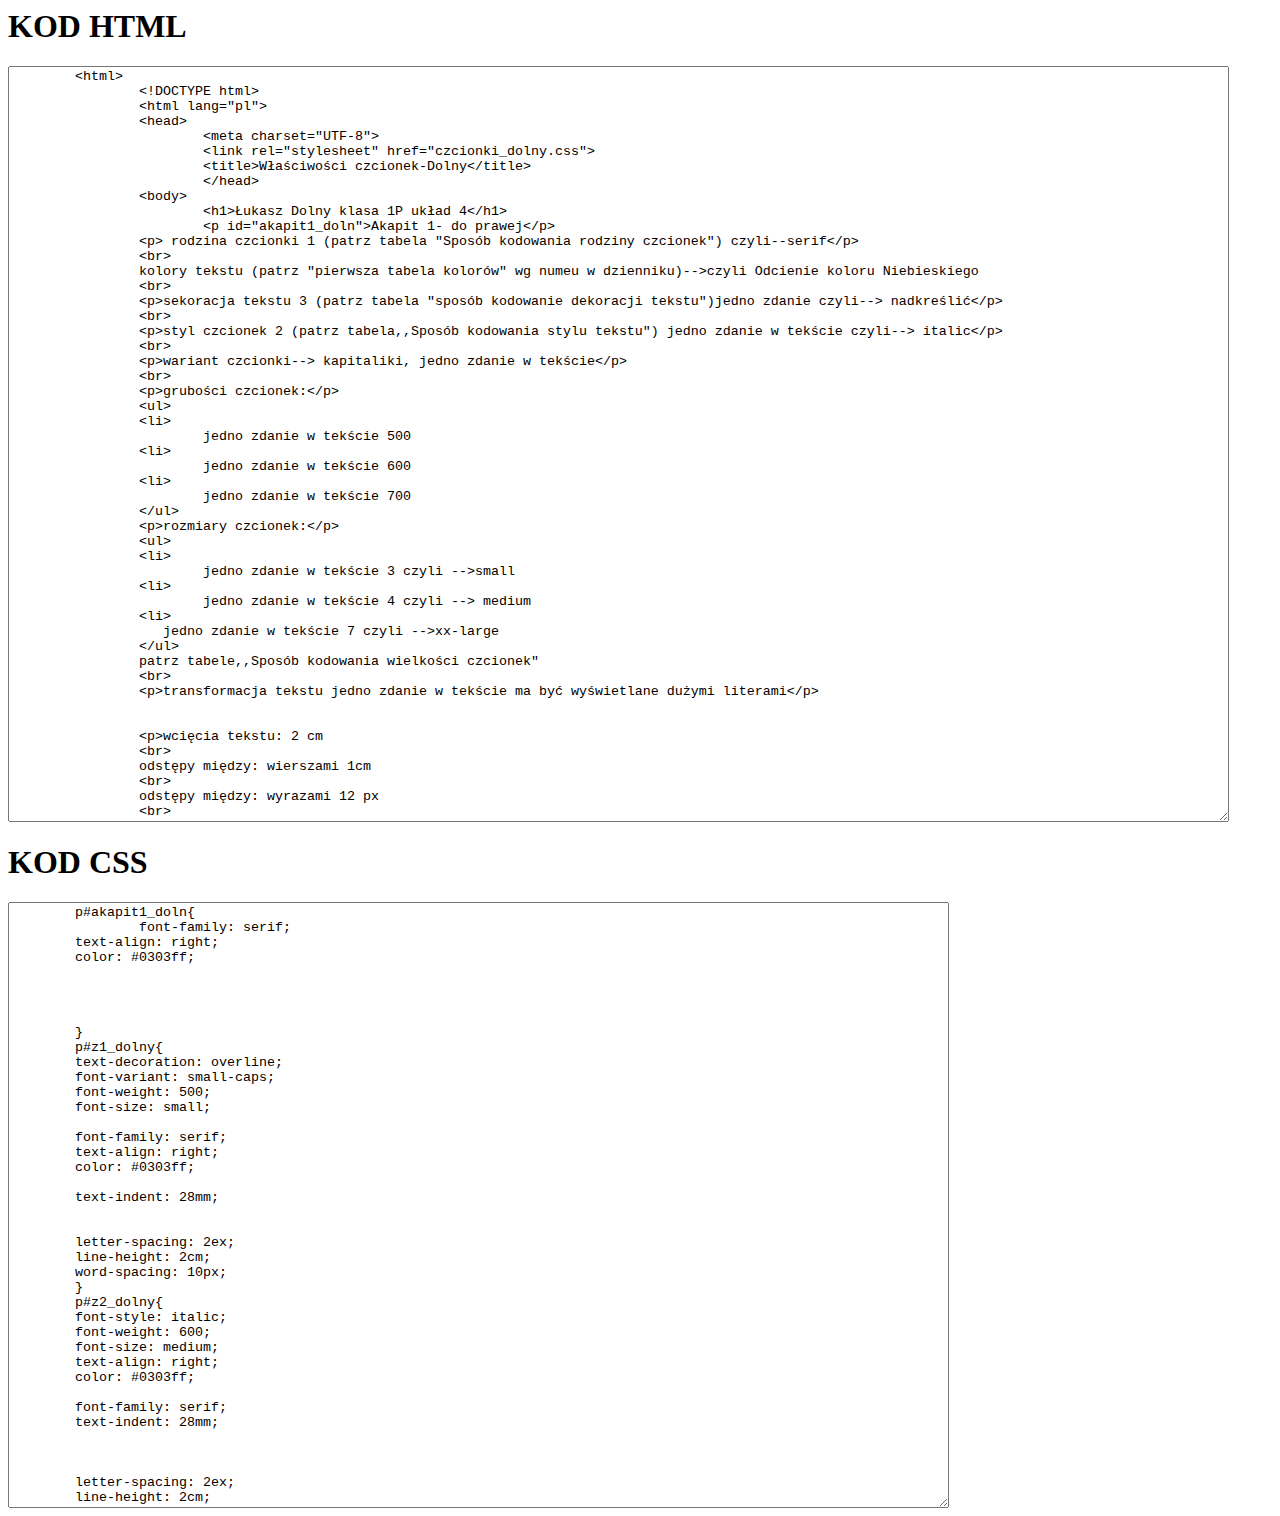
<file: doln_z25_kod.html>
<!--Dolny 04.01.2024-->
<html>
	<head>
		<meta http-equiv="Content-Type" content="text/html; charset=utf-8">
	</head>

<body>
    <h1> KOD HTML</h1>
	<textarea cols="150" rows="50">
	<html>
		<!DOCTYPE html>
		<html lang="pl">
		<head>
			<meta charset="UTF-8">
			<link rel="stylesheet" href="czcionki_dolny.css">
			<title>Właściwości czcionek-Dolny</title>
			</head>
		<body>
			<h1>Łukasz Dolny klasa 1P układ 4</h1>
			<p id="akapit1_doln">Akapit 1- do prawej</p>
		<p> rodzina czcionki 1 (patrz tabela "Sposób kodowania rodziny czcionek") czyli--serif</p>
		<br>
		kolory tekstu (patrz "pierwsza tabela kolorów" wg numeu w dzienniku)-->czyli Odcienie koloru Niebieskiego
		<br>
		<p>sekoracja tekstu 3 (patrz tabela "sposób kodowanie dekoracji tekstu")jedno zdanie czyli--> nadkreślić</p>
		<br>
		<p>styl czcionek 2 (patrz tabela,,Sposób kodowania stylu tekstu") jedno zdanie w tekście czyli--> italic</p>
		<br>
		<p>wariant czcionki--> kapitaliki, jedno zdanie w tekście</p>
		<br>
		<p>grubości czcionek:</p>
		<ul>
		<li>
			jedno zdanie w tekście 500
		<li>
			jedno zdanie w tekście 600
		<li>
			jedno zdanie w tekście 700
		</ul>
		<p>rozmiary czcionek:</p>
		<ul>
		<li>
			jedno zdanie w tekście 3 czyli -->small
		<li>
			jedno zdanie w tekście 4 czyli --> medium
		<li>
		   jedno zdanie w tekście 7 czyli -->xx-large
		</ul>
		patrz tabele,,Sposób kodowania wielkości czcionek"
		<br>
		<p>transformacja tekstu jedno zdanie w tekście ma być wyświetlane dużymi literami</p>
		
		
		<p>wcięcia tekstu: 2 cm
		<br>
		odstępy między: wierszami 1cm
		<br>
		odstępy między: wyrazami 12 px
		<br>
		odstępy między: literami 5ex</p>
		<hr>
		Realizacja Akapitu 1
		<br>
		odstępy między: literami 5ex
		<br>
		<br>
		<hr>
		
		Realizacja akapitu 1
		<br>
		
		<p id="z1_dolny">Język HTML powstał w 1990 roku</p>
		<p id="z2_dolny">notepad++ to drugi najlepszy edytor tekstu </p>
		<p id="z3_dolny">Nazwa USB to skrót od angielskiego Universal Serial Bus</p>
		<br>
		
		
		
		
		
		
		
		
		
		
		
		
		
		
		
		
		
		
		
		<p id="akapit2_doln">Akapit 2- centrowany</p>
		<p> rodzina czcionki 2 (patrz tabela "Sposób kodowania rodziny czcionek") czyli--sans-serif</p>
		<br>
		kolory tekstu (patrz "pdruga tabela kolorów" wg numeu w dzienniku)-->czyli Odcienie koloru Szarego
		<br>
		<p>dekoracja tekstu 2 (patrz tabela "sposób kodowanie dekoracji tekstu")jedno zdanie czyli--> przekreślić</p>
		<br>
		<p>styl czcionek 3 (patrz tabela,,Sposób kodowania stylu tekstu") jedno zdanie w tekście czyli--> oblique</p>
		<br>
		<p>wariant czcionki--> kapitaliki, jedno zdanie w tekście</p>
		<br>
		<p>grubości czcionek:</p>
		<ul>
		<li>
			jedno zdanie w tekście 300
		<li>
			jedno zdanie w tekście 600
		<li>
			jedno zdanie w tekście 800
		</ul>
		<p>rozmiary czcionek:</p>
		<ul>
		<li>
			jedno zdanie w tekście 20px
		<li>
			jedno zdanie w tekście 0,5in
		<li>
		   jedno zdanie w tekście 15em
		</ul>
		
		<br>
		<p>transformacja tekstu jedno zdanie w tekście ma być wyświetlane w taki sposób, aby każde nowe słowo zaczynało się z dużej litery</p>
		
		
		<p>wcięcia tekstu: 3 cm
		<br>
		odstępy między: wierszami 20mm
		<br>
		odstępy między: wyrazami 10pt
		<br>
		odstępy między: literami 0,25cm</p>
		<hr>
		Realizacja Akapitu 2
		
		<br>
		<br>
		<hr>
		<br>
		
		<br>
		
		<br>
		<p id="z4_dolny">Z div'a powinno się korzystać kiedy potrzebujemy wyodrębnić poszczególne bloki w
			układzie dokumentu, na przykład lewa kolumna, menu nawigacyjne, stopka.</p>
		<p id="z5_dolny">skrót css znaczy kaskadowe arkusze stylów	</p>
		<p id="z6_dolny">JS to skrót od javascript</p>
		<br>
		
		
		
			
		</body>
		</html>






</textarea>
<H1>KOD CSS</H1>
<textarea cols="115" rows="40">
	p#akapit1_doln{
		font-family: serif;
	text-align: right;
	color: #0303ff;
	 
	
	
	
	}
	p#z1_dolny{
	text-decoration: overline;
	font-variant: small-caps;
	font-weight: 500;
	font-size: small;
	
	font-family: serif;
	text-align: right;
	color: #0303ff;
	
	text-indent: 28mm;
	
	
	letter-spacing: 2ex;
	line-height: 2cm;
	word-spacing: 10px;
	}
	p#z2_dolny{
	font-style: italic;
	font-weight: 600;
	font-size: medium;
	text-align: right;
	color: #0303ff;
	
	font-family: serif;
	text-indent: 28mm;
	
	
	
	letter-spacing: 2ex;
	line-height: 2cm;
	word-spacing: 10px;
	}
	p#z3_dolny{
	font-weight: 700;
	font-size: xx-large;
	
	font-family: serif;
	text-align: right;
	color: #0303ff;
	text-indent: 28mm;
	
	
	
	letter-spacing: 2ex;
	line-height: 2cm;
	word-spacing: 10px;
	}
	
	p#akapit2_doln{
		font-family: serif;
	text-align: center;
	color: #414541;
	
	
	
	}
	
	
	
	
	
	
	p#z4_dolny{
		text-decoration: line-through;
		font-variant: small-caps;
		font-weight: 300;
		font-size: 20px;
		
		font-family: sans-serif;
		text-align: right;
		color: #5a5c5a;
		
		text-indent: 28mm;
		
		
		letter-spacing: 0.25cm;
		line-height: 20mm;
		word-spacing: 10pt;
		}
		p#z5_dolny{
		font-style: oblique;
		font-weight: 600;
		font-size: 0.5in;
		text-align: right;
		color: #4c524d;
		
		font-family: sans-serif;
		text-indent: 28mm;
		text-transform: capitalize;
		
		
		letter-spacing: 0.25cm;
		line-height: 20mm;
		word-spacing: 10pt;
		}
		p#z6_dolny{
		font-weight: 800;
		font-size: 1em;
		
		font-family: sans-serif;
		text-align: right;
		color: #8d918d;
		text-indent: 28mm;
		
		
		
		letter-spacing: 0.25cm;
		line-height: 20mm;
		word-spacing: 10pt;
		}

</textarea>
</body>
</html>
</file>
<file: doln_z5_z2.css>
p {
    color: navy;
    font-size: 47px;
     }
    
/* 
03.01.2024 Dolny */
</file>
<file: doln_z13.css>
body {
    color: blue;
    font-size: 45pt;
}
p {
    color: green;
    font-size: 35pt;
}
</file>
<file: doln_z15.css>
body {
	color:#6FA35C;
    font-size: 45pt;
}

p {
    color: rgb(53%,36%,79%);
    font-size: 35pt;
}
</file>
<file: doln_z22.css>
p
	{
		color:red;
		font-size:22pt;
	}
p#gruby_dolny
	{
		color:green;
		font-size:17pt;
}

#dlawszystkich_dolny
{
font-size:10pt;
font:Arial;

}
</file>
<file: dolny_z23.css>
p#pogrubienie_dolny
{
	font-size: 36px;
	color: #965aff;
}
p#pochylona_dolny
{
	font-size: 41pt;
	color: #fabf66;
}
p#index_gorny_dolny
{
	font-size: 1,6cm;
	color: #aa8c02;
}
p#index_dolny_dolny
{
	font-size: 2,7cm;
	color: #46f0df;
}
p#mono_dolny
{
	font-size: 46px;
	color: #2adc65;
}
p#powiekszenie_dolny
{
	color: #643c98;
}
p#pomniejszenie_dolny
{
	color: #02a034;
}
</file>
<file: czcionki_dolny.css>
p#akapit1_doln{
    font-family: serif;
text-align: right;
color: #0303ff;
 



}
p#z1_dolny{
text-decoration: overline;
font-variant: small-caps;
font-weight: 500;
font-size: small;

font-family: serif;
text-align: right;
color: #0303ff;

text-indent: 28mm;


letter-spacing: 2ex;
line-height: 2cm;
word-spacing: 10px;
}
p#z2_dolny{
font-style: italic;
font-weight: 600;
font-size: medium;
text-align: right;
color: #0303ff;

font-family: serif;
text-indent: 28mm;



letter-spacing: 2ex;
line-height: 2cm;
word-spacing: 10px;
}
p#z3_dolny{
font-weight: 700;
font-size: xx-large;

font-family: serif;
text-align: right;
color: #0303ff;
text-indent: 28mm;



letter-spacing: 2ex;
line-height: 2cm;
word-spacing: 10px;
}

p#akapit2_doln{
    font-family: serif;
text-align: center;
color: #414541;



}






p#z4_dolny{
    text-decoration: line-through;
    font-variant: small-caps;
    font-weight: 300;
    font-size: 20px;
    
    font-family: sans-serif;
    text-align: right;
    color: #5a5c5a;
    
    text-indent: 28mm;
    
    
    letter-spacing: 0.25cm;
    line-height: 20mm;
    word-spacing: 10pt;
    }
    p#z5_dolny{
    font-style: oblique;
    font-weight: 600;
    font-size: 0.5in;
    text-align: right;
    color: #4c524d;
    
    font-family: sans-serif;
    text-indent: 28mm;
    text-transform: capitalize;
    
    
    letter-spacing: 0.25cm;
    line-height: 20mm;
    word-spacing: 10pt;
    }
    p#z6_dolny{
    font-weight: 800;
    font-size: 1em;
    
    font-family: sans-serif;
    text-align: right;
    color: #8d918d;
    text-indent: 28mm;
    
    
    
    letter-spacing: 0.25cm;
    line-height: 20mm;
    word-spacing: 10pt;
    }
</file>
